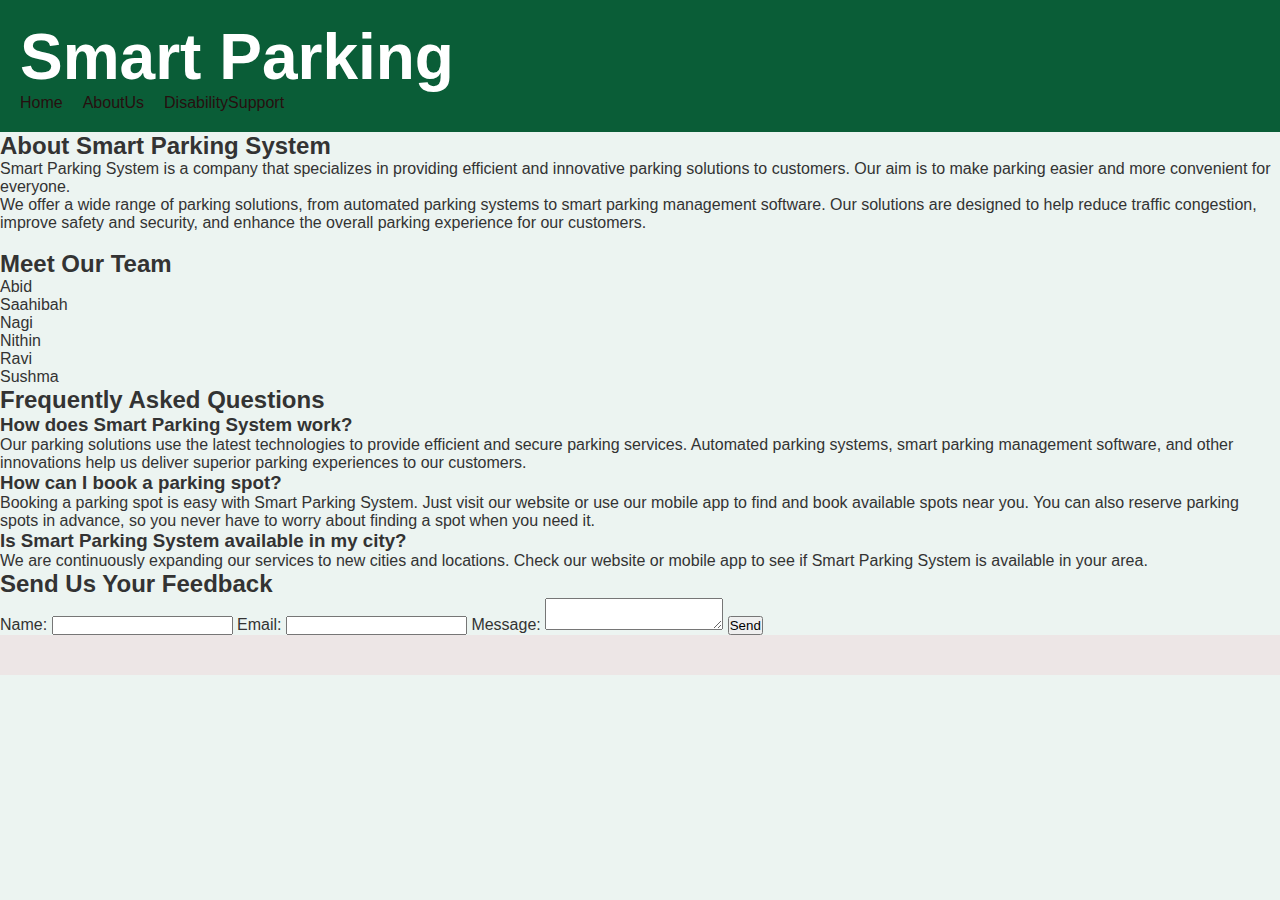
<file: about.html>
<!DOCTYPE html>
<html>
<head>
	<title>About Smart Parking System</title>
	<link rel="stylesheet" type="text/css" href="style.css">
</head>
<body>
	<header>
		<nav>
			<div class="logo">
				<h1>Smart Parking</h1>
			</div>
			<ul class="nav-links">
				<li><a href="index.html">Home</a></li>
				<li><a href="About.html">AboutUs</a></li>
                <li><a href="dis.html">DisabilitySupport</a></li>
			</ul>
		</nav>
	</header>

	<main>
		<section class="company-details">
			<h2>About Smart Parking System</h2>
			<p>Smart Parking System is a company that specializes in providing efficient and innovative parking solutions to customers. Our aim is to make parking easier and more convenient for everyone.</p>
			<p>We offer a wide range of parking solutions, from automated parking systems to smart parking management software. Our solutions are designed to help reduce traffic congestion, improve safety and security, and enhance the overall parking experience for our customers.</p>
		</section>
        <br/>

		<section class="team-members">
			<h2>Meet Our Team</h2>
			<ol>
				<li>Abid</li>
                
				<li>Saahibah</li>
				<li>Nagi</li>
				<li>Nithin</li>
				<li>Ravi</li>
				<li>Sushma</li>
			</ol>
		</section>

		 <section class="faqs">
			<h2>Frequently Asked Questions</h2>
			<ul>
				<li>
					<h3>How does Smart Parking System work?</h3>
					<p>Our parking solutions use the latest technologies to provide efficient and secure parking services. Automated parking systems, smart parking management software, and other innovations help us deliver superior parking experiences to our customers.</p>
				</li>
				<li>
					<h3>How can I book a parking spot?</h3>
					<p>Booking a parking spot is easy with Smart Parking System. Just visit our website or use our mobile app to find and book available spots near you. You can also reserve parking spots in advance, so you never have to worry about finding a spot when you need it.</p>
				</li>
				<li>
					<h3>Is Smart Parking System available in my city?</h3>
					<p>We are continuously expanding our services to new cities and locations. Check our website or mobile app to see if Smart Parking System is available in your area.</p>
				</li>
			</ul>
		</section>

		<section class="feedback">
			<h2>Send Us Your Feedback</h2>
			<form action="#" method="post">
				<label for="name">Name:</label>
				<input type="text" id="name" name="name" required>

				<label for="email">Email:</label>
				<input type="email" id="email" name="email" required>

				<label for="message">Message:</label>
				<textarea id="message" name="message" required></textarea>

				<input type="submit" value="Send">
			</form>
		</section>
	</main>

	<footer>
</file>
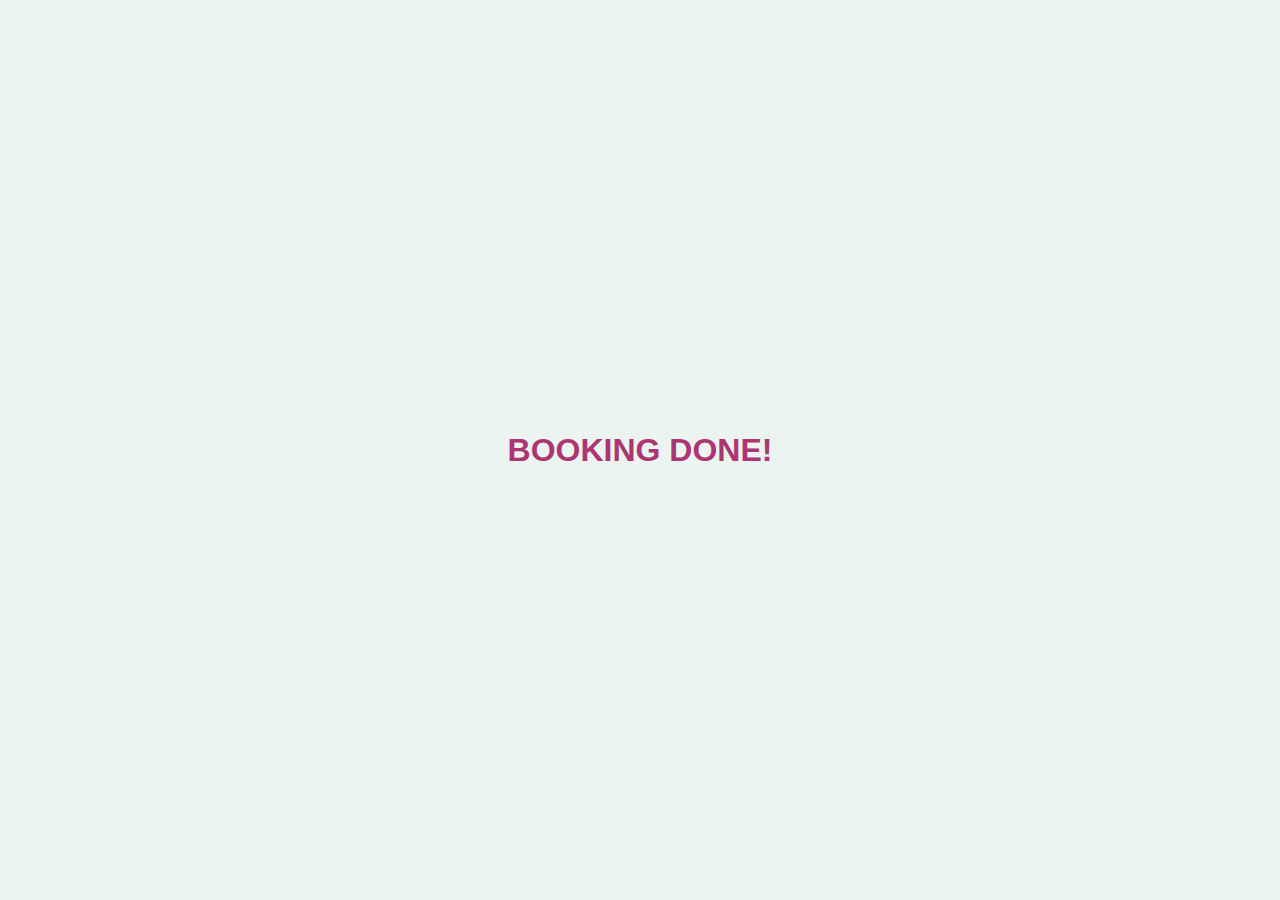
<file: bookingdone.html>
<!DOCTYPE html>
<html lang="en">
<head>
    <link rel="stylesheet" type="text/css" href="style.css">
    <meta charset="UTF-8">
    <meta http-equiv="X-UA-Compatible" content="IE=edge">
    <meta name="viewport" content="width=device-width, initial-scale=1.0">
    <title>Document</title>
    <style>
        body {
            display: flex;
            justify-content: center;
            align-items: center;
            height: 100vh;
        }
        p {
            font-size: 2rem;
            font-weight: bold;
            color: #ab3671;
            text-align: center;
        }
    </style>
</head>
<body>
    <script>
        const paymentMethod = localStorage.getItem('paymentMethod');
      
        if (paymentMethod === 'upi') {
          document.getElementById('message').textContent = 'Your payment was successful using UPI!';
        } else {
          document.getElementById('message').textContent = 'Your booking was successful!';
        }
    </script>
    <p>BOOKING DONE!</p>
</body>
</html>
</file>
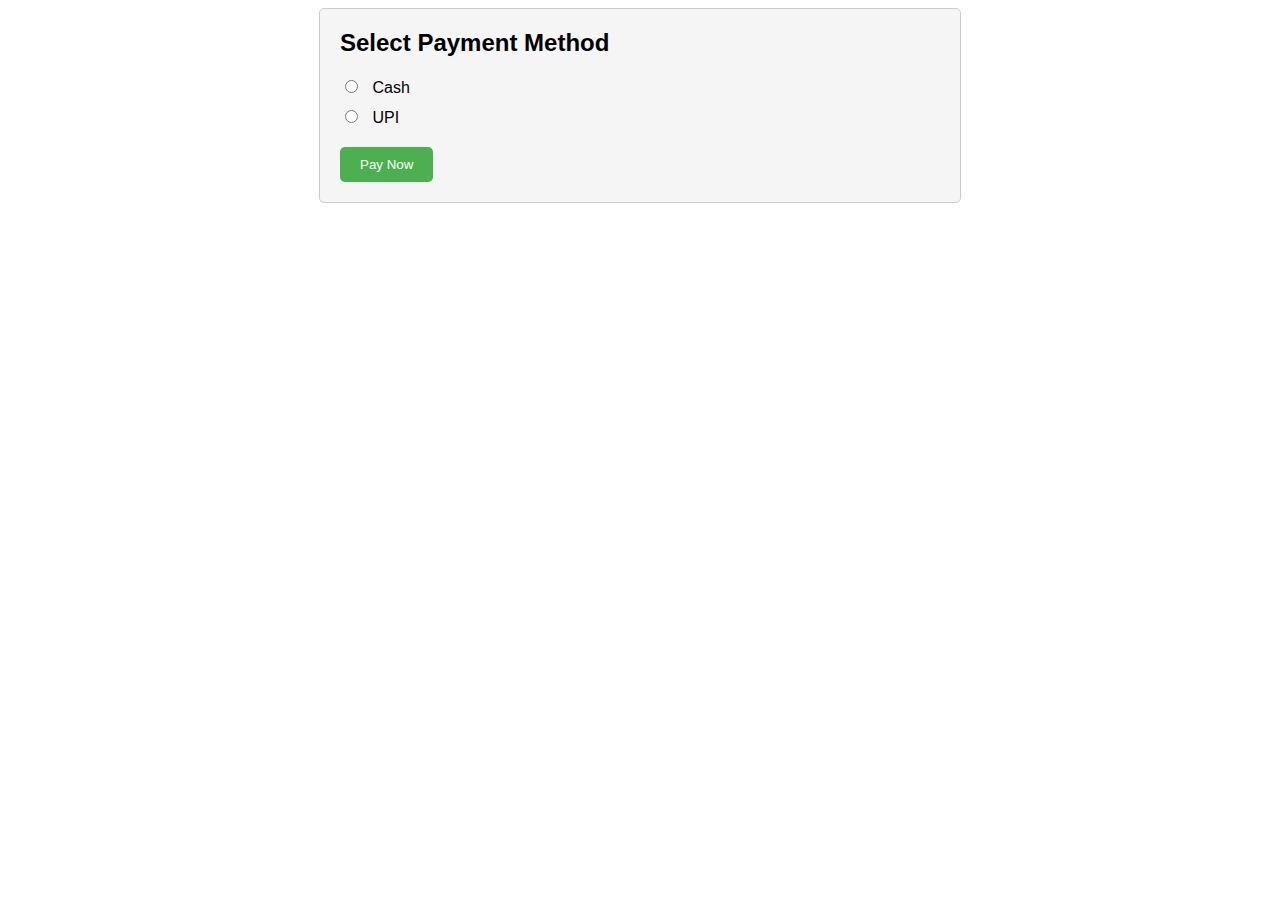
<file: payment.html>
<!DOCTYPE html>
<html lang="en">
<head>
  <meta charset="UTF-8">
  <meta http-equiv="X-UA-Compatible" content="IE=edge">
  <meta name="viewport" content="width=device-width, initial-scale=1.0">
  <title>Payment Form</title>
  <style>
    body {
      font-family: Arial, sans-serif;
    }

    form {
      max-width: 600px;
      margin: 0 auto;
      padding: 20px;
      background-color: #f5f5f5;
      border: 1px solid #ccc;
      border-radius: 5px;
    }

    h2 {
      margin-top: 0;
    }

    label {
      display: block;
      margin-bottom: 10px;
    }

    input[type="radio"] {
      margin-right: 10px;
    }

    button[type="submit"] {
      display: block;
      margin-top: 20px;
      padding: 10px 20px;
      background-color: #4CAF50;
      color: #fff;
      border: none;
      border-radius: 5px;
      cursor: pointer;
    }

    button[type="submit"]:hover {
      background-color: #3e8e41;
    }
  </style>
</head>
<body>
  <form id="payment-form">
    <h2>Select Payment Method</h2>
    <label>
      <input type="radio" name="payment" id="cash" value="cash">
      Cash
    </label>
    <label>
      <input type="radio" name="payment" id="upi" value="upi">
      UPI
    </label>
    <button type="submit">Pay Now</button>
  </form>

  <script>
    const duration = localStorage.getItem('duration');
    const pricePerHour = 45;
    const totalAmount = duration * pricePerHour;

    const paymentForm = document.getElementById('payment-form');
    const cashOption = document.getElementById('cash');
    const upiOption = document.getElementById('upi');

    paymentForm.addEventListener('submit', function(event) {
      event.preventDefault();

      // If neither radio button is selected, show an alert and exit the function
      if (!cashOption.checked && !upiOption.checked) {
        alert('Please select a payment method');
        return;
      }

      // If the "Cash" radio button is selected, show an alert and redirect to bookingdone.html
      if (cashOption.checked) {
        alert('Booking Successful!');
        window.location.replace('bookingdone.html');
      } else if (upiOption.checked) { // If the "UPI" radio button is selected, show an alert and redirect to upipayment.html
        const upiNumber = '6303056564';
        alert(`Please make a payment of Rs.${totalAmount} to ${upiNumber}`);
        localStorage.setItem('paymentMethod', 'upi');
        window.location.replace('upipayment.html');
      }
    });

    const payNowButton = document.querySelector('#payment-form button[type="submit"]');

    // When the "Pay Now" button is clicked and neither radio button is selected, show an alert
    payNowButton.addEventListener('click', function(event) {
      if (!cashOption.checked && !upiOption.checked) {
        alert('Please select a payment method');
        event.preventDefault();
      }
    });
  </script>
</body>
</html>
</file>
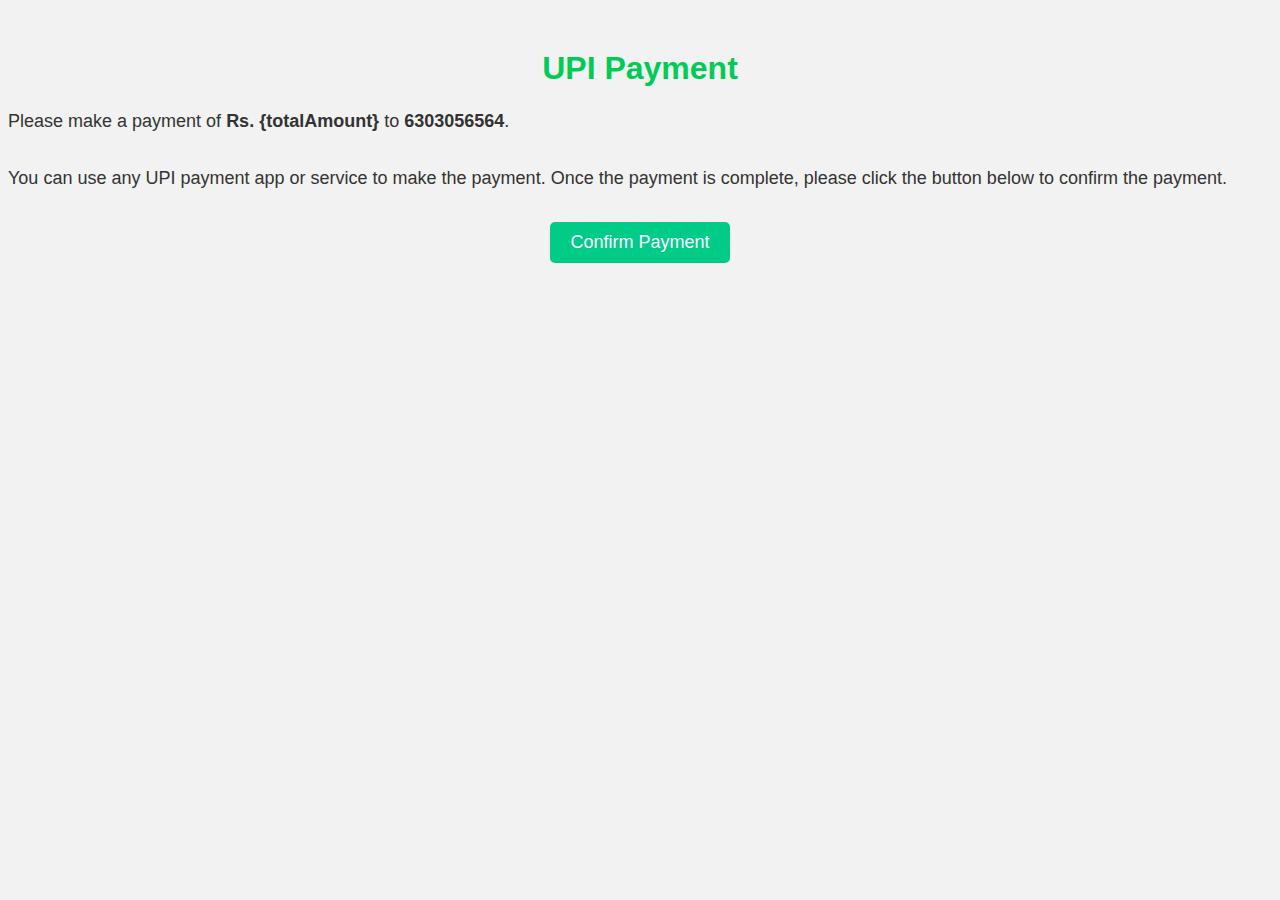
<file: upipayment.html>
<!DOCTYPE html>
<html lang="en">
<head>
  <meta charset="UTF-8">
  <meta http-equiv="X-UA-Compatible" content="IE=edge">
  <meta name="viewport" content="width=device-width, initial-scale=1.0">
  <title>UPI Payment</title>
  
  <style>
    body {
      font-family: Arial, sans-serif;
      background-color: #f2f2f2;
    }
    
    h1 {
      text-align: center;
      color: #00cc55;
      margin-top: 50px;
    }
    
    p {
      font-size: 18px;
      line-height: 1.5;
      color: #333333;
      margin-bottom: 30px;
    }
    
    strong {
      font-weight: bold;
    }
    
    button {
      display: block;
      margin: 0 auto;
      background-color: #00cc88;
      color: #ffffff;
      font-size: 18px;
      padding: 10px 20px;
      border-radius: 5px;
      border: none;
      cursor: pointer;
    }
    
    button:hover {
      background-color: #0052a3;
    }
  </style>
  
</head>
<body>
  <h1>UPI Payment</h1>
  <p>Please make a payment of <strong>Rs. {totalAmount}</strong> to <strong>6303056564</strong>.</p>
  <p>You can use any UPI payment app or service to make the payment. Once the payment is complete, please click the button below to confirm the payment.</p>
  <button id="confirm-payment">Confirm Payment</button>

  <script>
    const totalAmount = localStorage.getItem('duration') * 45;
    const confirmButton = document.getElementById('confirm-payment');

    confirmButton.addEventListener('click', function() {
      // Perform any necessary validation or processing here

      // Set a flag in local storage to indicate that payment has been confirmed
      localStorage.setItem('paymentConfirmed', true);

      // Redirect to the booking confirmation page
      window.location.replace('bookingdone.html');
    });
  </script>
</body>
</html>
</file>
<file: style.css>
* {
    box-sizing: border-box;
    margin: 0;
    padding: 0;
  }
  
  body {
    font-family: Arial, sans-serif;
    background-color: #ecf4f1;
    color: #333;
  }
  
  header {
    background-color: #0a5d37;
    color: #ffffff;
    padding: 20px;
    display: flex;
    justify-content: space-between;
    align-items: center;
  }
  
  .logo {
    font-size: 2rem;
    font-weight: bold;
  }
  
  nav ul {
    display: flex;
    list-style: none;
  }
  
  nav ul li {
    margin-right: 20px;
  }
  
  nav ul li a {
    color: #270f0f;
    text-decoration: none;
    transition: color 0.3s ease;
  }
  
  nav ul li a:hover {
    color: #f2f2f2;
  }
  
  .booking-form {
    background-color: #086f48;
    padding: 20px;
    margin: 20px;
    border-radius: 10px;
    box-shadow: 0 0 10px #6b6e0bf1;
  }
  
  .booking-form h2 {
    margin-bottom: 20px;
    text-align: center;
  }
  
  .booking-form label {
    display: block;
    margin-bottom: 10px;
    font-weight: bold;
  }
  
  .booking-form select,
  .booking-form input[type="date"],
  .booking-form input[type="text"] {
    width: 100%;
    padding: 10px;
    border: none;
    border-radius: 5px;
    margin-bottom: 20px;
    font-size: 16px;
  }
  
  .booking-form input[type="submit"],
  .booking-form button {
    background-color: #d23e0c;
    color: #0a0909;
    border: none;
    border-radius: 5px;
    padding: 10px;
    font-size: 16px;
    cursor: pointer;
    transition: background-color 0.3s ease;
  }
  
  .booking-form input[type="submit"]:hover,
  .booking-form button:hover {
    background-color: #a8bdae;
    color: #ede9e9;
  }
  
  .parking-dimensions {
    background-color: #716f7e49;
    padding: 20px;
    margin: 20px;
    border-radius: 20px;
    box-shadow: 0 0 10px rgba(224, 16, 16, 0.2);
  }
  
  .parking-dimensions h2 {
    margin-bottom: 20px;
    text-align: center;
  }
  
  .parking-dimensions p {
    font-weight: bold;
    margin-bottom: 10px;
  }
  
  footer {
    background-color: #ede6e6;
    color: #d21919;
    padding: 20px;
    text-align: center;
  }
  
  footer a {
    color: #9f1717;
    text-decoration: none;
    font-weight: bold;
  }
  
  footer a:hover {
    text-decoration: underline;
}
</file>
